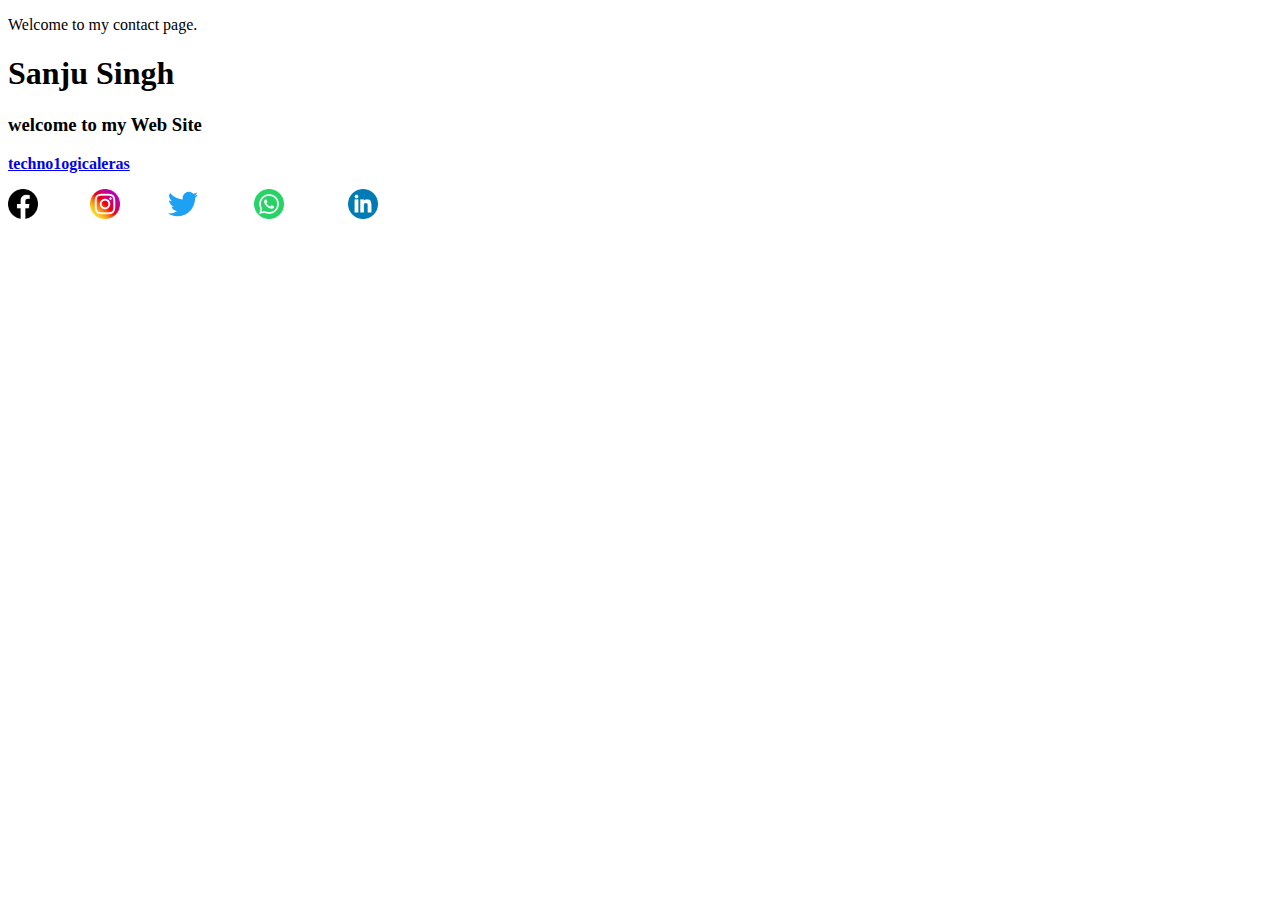
<file: contact.html>
<!DOCTYPE html>
<html lang="en">
<head>
    <meta charset="UTF-8">
    <meta http-equiv="X-UA-Compatible" content="IE=edge">
    <meta name="viewport" content="width=device-width, initial-scale=1.0">
    <title>contact</title>
</head>
<body>
    <p>Welcome to my contact page.</p>
    <h1>Sanju Singh</h1>
    <p>
    <h3>welcome to my Web Site </h3> 
    <a href="echno1ogersera.blogspot.com"><b style="text-indent: 3.5%;">techno1ogicaleras</b></a>
</p>
    <a  class="foot"  href="https://www.facebook.com/sanjusingh.singh.737/"><img src="facebook.png" width="30" alt=""></a>&nbsp;&nbsp;&nbsp;&nbsp;&nbsp;&nbsp;&nbsp;&nbsp;&nbsp;&nbsp;&nbsp;&nbsp;
    <a  class="foot"  href="https://www.instagram.com/invites/contact/?i=fxrtozo8kn2l&utm_content=36f93jf"><img src="insta.png" width="30" alt=""></a>&nbsp;&nbsp;&nbsp;&nbsp;&nbsp;&nbsp;&nbsp;&nbsp;&nbsp;&nbsp;&nbsp;
    <a  class="foot"  href="https://twitter.com/sanjuvaishnavi2"><img src="twitter.png" width="30" alt=""></a>&nbsp;&nbsp;&nbsp;&nbsp;&nbsp;&nbsp;&nbsp;&nbsp;&nbsp;&nbsp;&nbsp;&nbsp;&nbsp;
    <a  class="foot"  href="https://wa.me/qr/ZCZOJI2VSBDIC1"><img src="whatsapp.png" width="30" alt=""></a>&nbsp;&nbsp;&nbsp;&nbsp;&nbsp;&nbsp;&nbsp;&nbsp;&nbsp;&nbsp;&nbsp;&nbsp;&nbsp;&nbsp;&nbsp;
    <a  class="foot"  href="https://www.linkedin.com/in/sanju-singh-b57525214/"><img src="link.png" width="30" alt=""></a>
</body>
</html>
</file>
